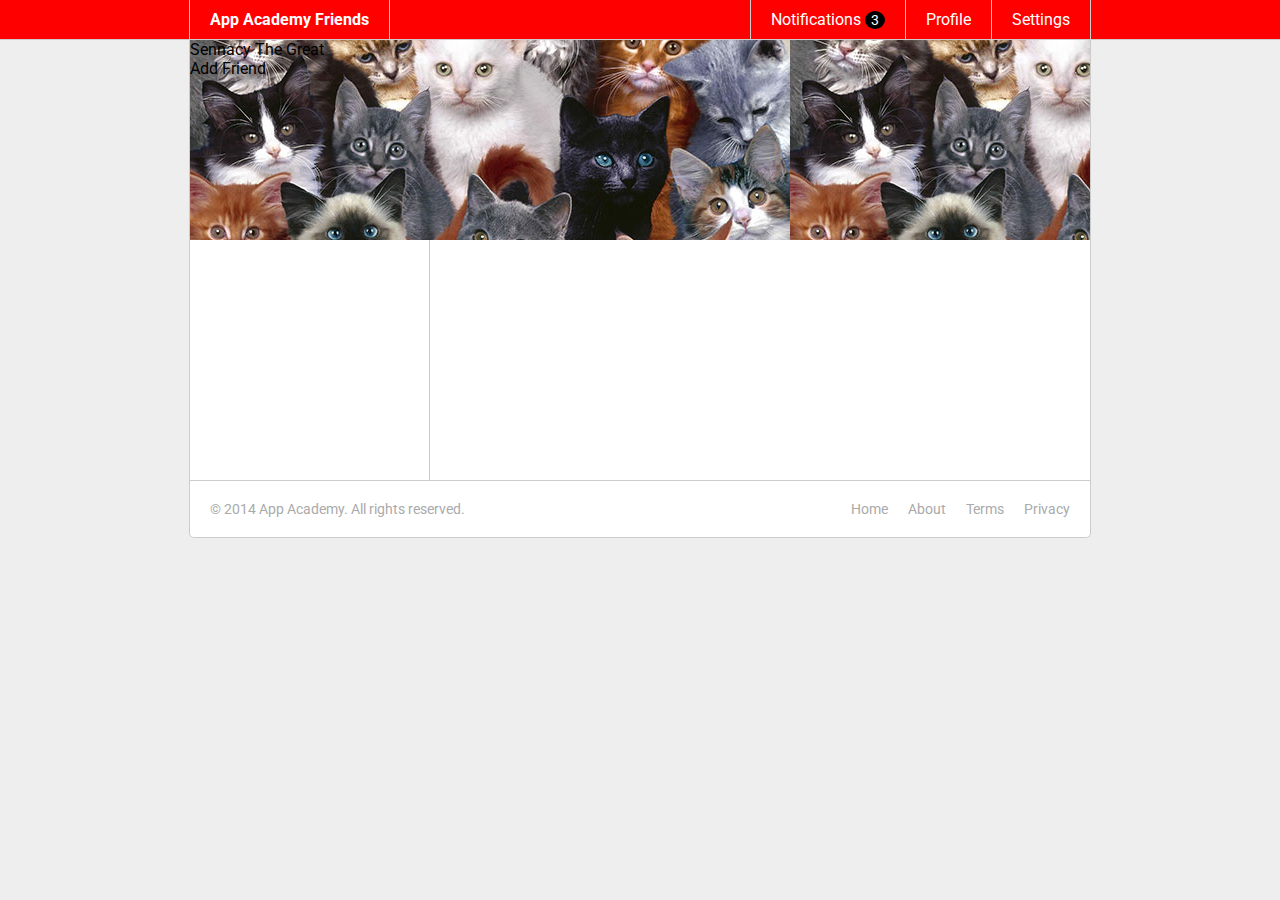
<file: cats/05-cats.html>
<!DOCTYPE html>
<html>
<head>
  <meta charset="utf-8">
  <title>App Academy Friends | PHASE 4: Footer</title>
  <link rel="stylesheet" href="http://fonts.googleapis.com/css?family=Roboto:300,400,700" type="text/css">
  <link rel="stylesheet" href="css/00-reset.css" type="text/css">
  <link rel="stylesheet" href="css/01-header.css" type="text/css">
  <link rel="stylesheet" href="css/02-notifications.css" type="text/css">
  <link rel="stylesheet" href="css/03-layout.css" type="text/css">
  <link rel="stylesheet" href="css/04-footer.css" type="text/css">
  <link rel="stylesheet" href="css/05-cats.css" type="text/css">
</head>
<body>

  <header class="header">
    <nav class="header-nav">

      <h1 class="header-logo">
        <a href="#">App Academy Friends</a>
      </h1>

      <ul class="header-list">
        <li>
          <a href="#">Notifications <strong class="badge">3</strong></a>
          <ul class="header-notifications">
            <li><a href="#">Constance likes your photo.</a></li>
            <li><a href="#">Tommy left you a comment.</a></li>
            <li><a href="#">Jonathan is now following you.</a></li>
          </ul>
        </li>
        <li><a href="#">Profile</a></li>
        <li><a href="#">Settings</a></li>
      </ul>

    </nav>
  </header>

  <main class="content">
    <section class="cat-image">
      <!-- <img src="images/cats.jpg" alt=""> -->
      <div class="title-bar">
        <p >Sennacy The Great</p>
        <button type="button" name="button">Add Friend</button>
      </div>
    </section>
    <section class="content-sidebar">

    </section>
    <section class="content-main">

    </section>
  </main>

  <footer class="footer">

    <small class="footer-copy">
      &copy; 2014 App Academy. All rights reserved.
    </small>

    <ul class="footer-links">
      <li><a href="#">Home</a></li>
      <li><a href="#">About</a></li>
      <li><a href="#">Terms</a></li>
      <li><a href="#">Privacy</a></li>
    </ul>

  </footer>

</body>
</html>
</file>
<file: cats/css/01-header.css>
/* PHASE 1: Header */

body {
  font-family: "Roboto", sans-serif;
  font-size: 16px;
  font-weight: 400;
  background: #eee;
}

.header {
  background: #f00;
  color: #fff;
  border-bottom: 1px solid #ccc;
}

.header a {
  display: block;
  padding: 10px 20px;
}

.header-nav {
  display: flex;
  justify-content: space-between;
  margin: 0 auto;
  width: 900px;
  border-left: 1px solid #ccc;
  border-right: 1px solid #ccc;
}

.header-logo {
  border-right: 1px solid #ccc;
  font-weight: 700;
}

.header-logo:hover {
  background: #000;
}

.header-list {
  display: flex;
}

.header-list > li {
  border-left: 1px solid #ccc;
}

.header-list > li:hover {
  background: #000;
}
</file>
<file: cats/css/02-notifications.css>
/* PHASE 2: Notifications */

.badge {
  display: inline;
  font-size: 14px;
  padding: 1px 6px;
  background: #000;
  border-radius: 50%;
}

li:hover .badge {
  background: #f00;
}

.header {
  position: relative;
  z-index: 1;
}

.header-list > li {
  position: relative;
}

.header-notifications {
  display: none;
  position: absolute;
  left: -1px;
  font-size: 14px;
  white-space: nowrap;
  background: #fff;
  border-left: 1px solid #ccc;
  border-right: 1px solid #ccc;
  border-bottom: 1px solid #ccc;
  border-bottom-left-radius: 5px;
  border-bottom-right-radius: 5px;
  overflow: hidden;
}

li:hover .header-notifications {
  display: block;
}

.header-notifications > li {
  border-top: 1px solid #ccc;
  color: #000;
}

.header-notifications > li:hover {
  background: #eee;
}
</file>
<file: cats/css/03-layout.css>
/* PHASE 3: Layout */

.content {
  display: flex;
  flex-wrap: wrap;
  margin: 0 auto;
  background: #fff;
  width: 900px;
  border: 1px solid #ccc;
  border-top: 0;
}

.content-sidebar {
  width: 200px;
  min-height: 200px;
  padding: 20px;
  padding-right: 19px;
  border-right: 1px solid #ccc;
}

.content-main {
  width: 620px;
  min-height: 200px;
  padding: 20px;
}
</file>
<file: cats/css/04-footer.css>
/* PHASE 4: Footer */

.footer {
  display: flex;
  justify-content: space-between;
  width: 900px;
  margin: 0 auto 50px auto;
  background: #fff;
  color: #aaa;
  font-size: 14px;
  border: 1px solid #ccc;
  border-top: 0;
  border-bottom-left-radius: 5px;
  border-bottom-right-radius: 5px;
}

.footer-copy {
  display: block;
  padding: 20px;
}

.footer-links {
  display: flex;
  padding: 20px;
}

.footer-links > li {
  padding: 0 0 0 20px;
}

.footer a:hover {
  color: #000;
}
</file>
<file: cats/css/05-cats.css>
/* PHASE 5: Cats */

.cat-image {
  display: flex;
  width: 100%;
  height: 200px;
  background-image: url("../images/cats.jpg");
  overflow: hidden;
}
</file>
